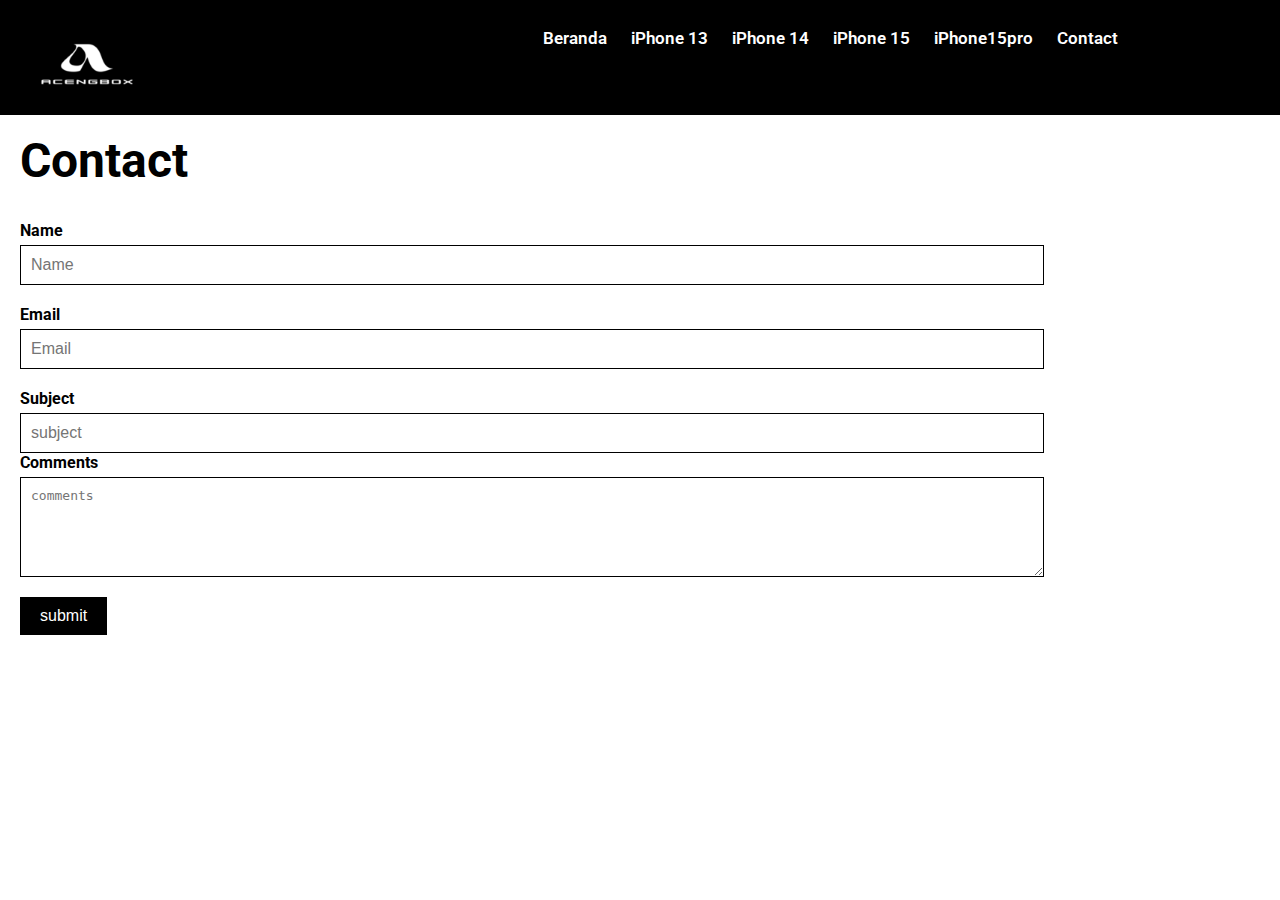
<file: contact.html>
<html>
<head> 
    <title>Contact Page</title>
    <link href="https://fonts.googleapis.com/css2?family=Roboto:wght@400;700&display=swap" rel="stylesheet">

    <style>
        body {
            font-family: 'Roboto', sans-serif;
            margin: 0;
            padding: 0;
            background-color: #fff;
        }
        nav {
            width: 100%;
            background-color: #000000;
            display: flex;
            justify-content: space-between;
            position: fixed;
            top: 0; 
            z-index: 1000; 
        }
        nav div img {
            width: 150px;
        }
        nav a {
            float: left;
            text-align: center;
            padding: 12px;
            color: #FFF;
            text-decoration: none;
            font-size: 17px;
            font-weight: 600;
        }
        nav li {
            display: inline;
            list-style-type: none;
            margin-left: 25px;
        }
        nav a:hover {
            background-color: #808080;
            color: #FFF;
            font-weight: bold;
            border-radius: 4px;
            transition: all;
            transition-duration: 1000ms;
            border: 15px solid rgba(0, 0, 0, 0);
        }
        .main-content {
            width: 80%;
            padding: 20px;
            margin-top: 80px; 
        }
        .main-content h1 {
            font-size: 3em;
            font-weight: 700;
            position: relative;
            display: inline-block;
        }
      
        .form-group {
            margin-bottom: 20px;
        }
        .form-group label {
            display: block;
            margin-bottom: 5px;
            font-weight: 700;
        }
        .form-group input, .form-group textarea {
            width: 100%;
            padding: 10px;
            border: 1px solid #000;
            font-size: 1em;
        }
        .form-group textarea {
            height: 100px;
        }
        .submit-btn {
            background-color: rgb(0, 0, 0);
            color: white;
            border: none;
            padding: 10px 20px;
            font-size: 1em;
            cursor: pointer;
        }
    </style>
</head>
<body>
    <nav>
        <div id="applelogo">
            <p><a href="index.html" class="logoaceng"><img src="Gambar/Acengbox (1).png"></a></p>
        </div>
        <ul>
                <li><a href="index.html">Beranda</a></li>
                <li><a href="iPhone13.html">iPhone 13</a></li>
                <li><a href="iPhone14.html">iPhone 14</a></li>
                <li><a href="iPhone15.html">iPhone 15</a></li>
                <li><a href="iPhone15pro.html">iPhone15pro</a></li>
                <li><a href="contact.html">Contact</a></li>
        </ul>
    </nav>
    
    <div class="main-content">
        <h1>Contact</h1>
        <form>
            <div class="form-group">
                <label for="name">Name</label>
                <input type="text" id="name" placeholder="Name">
            </div>
            <div class="form-group">
                <label for="email">Email</label>
                <input type="email" id="email" placeholder="Email">
            </div>
            <div class="form-group">
                <label for="subject">Subject</label>
                <input type="text" id="subject" placeholder="subject"> 

            <div class="form-group">
                <label for="comments">Comments</label>
                <textarea id="comments" placeholder="comments"></textarea>
            </div>

            <button type="submit" class="submit-btn">submit</button>
        </form>
    </div>
</body>
</html>
</file>
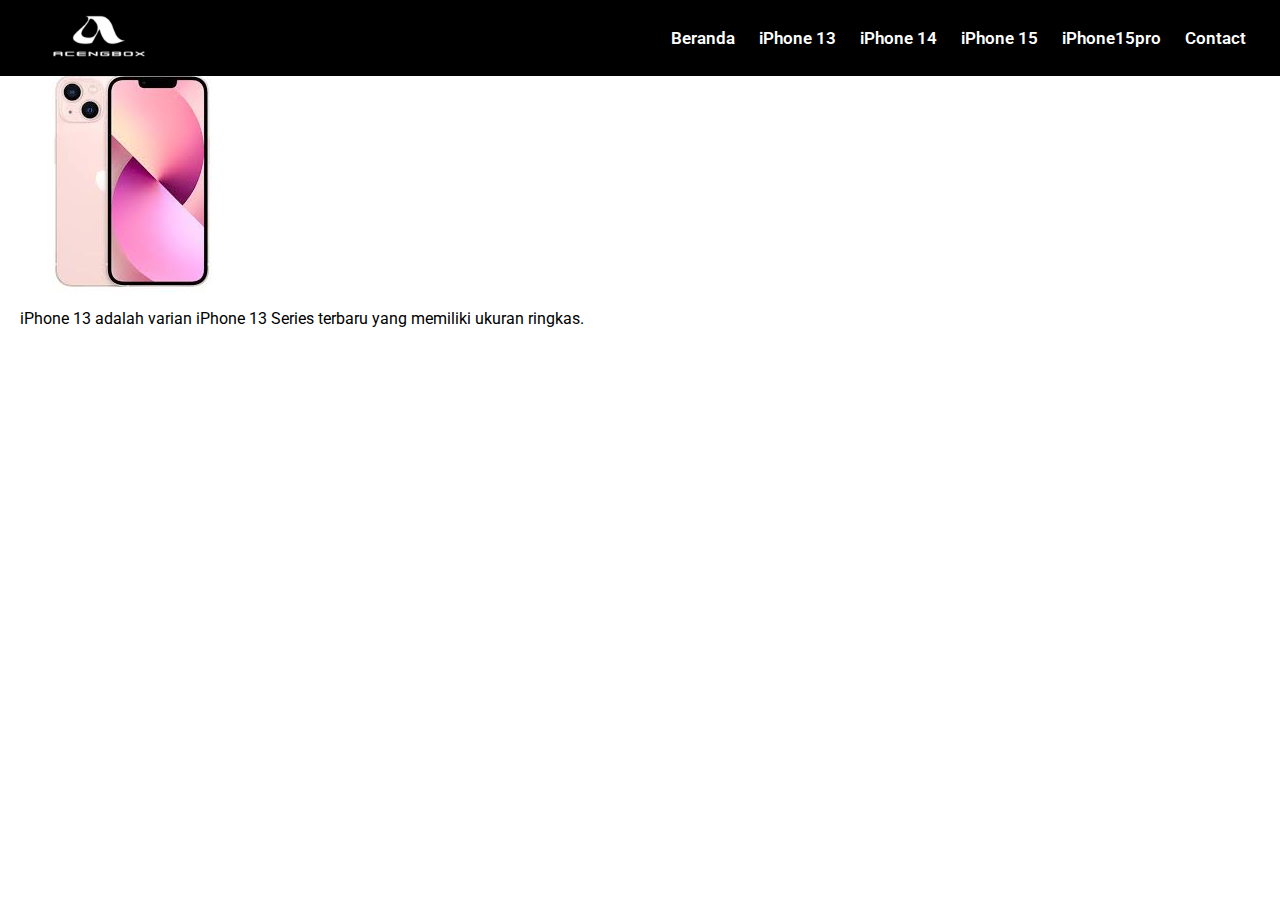
<file: iPhone13.html>
<html>
    <head>
        <title>iPhone 13</title>
        <link rel="stylesheet" href="style/iPhone13.css">
        <meta name="viewport" content="width=device-width, initial-scale=1">

        <nav>
            <div id="applelogo">
            <img src="Gambar/Acengbox (1).png" class="">
            <li><a href="#beranda"></a></li>
            </div>
            <ul>
                <li><a href="index.html">Beranda</a></li>
                <li><a href="iPhone13.html">iPhone 13</a></li>
                <li><a href="iPhone14.html">iPhone 14</a></li>
                <li><a href="iPhone15.html">iPhone 15</a></li>
                <li><a href="iPhone15pro.html">iPhone15pro</a></li>
                <li><a href="contact.html">Contact</a></li>
            </ul>
        </nav>

        <body>
            <main>
                <article id="konten2" class="card">
                    <h2>Iphone 13</h2>
                    <img src="Gambar/Iphone 13 128.jpeg" class="featured-image" alt="iPhone13">
                    <p>iPhone 13 adalah varian iPhone 13 Series terbaru yang memiliki ukuran ringkas.</p>
                </article>
            </main>
        </body>
    </head>
</html>
</file>
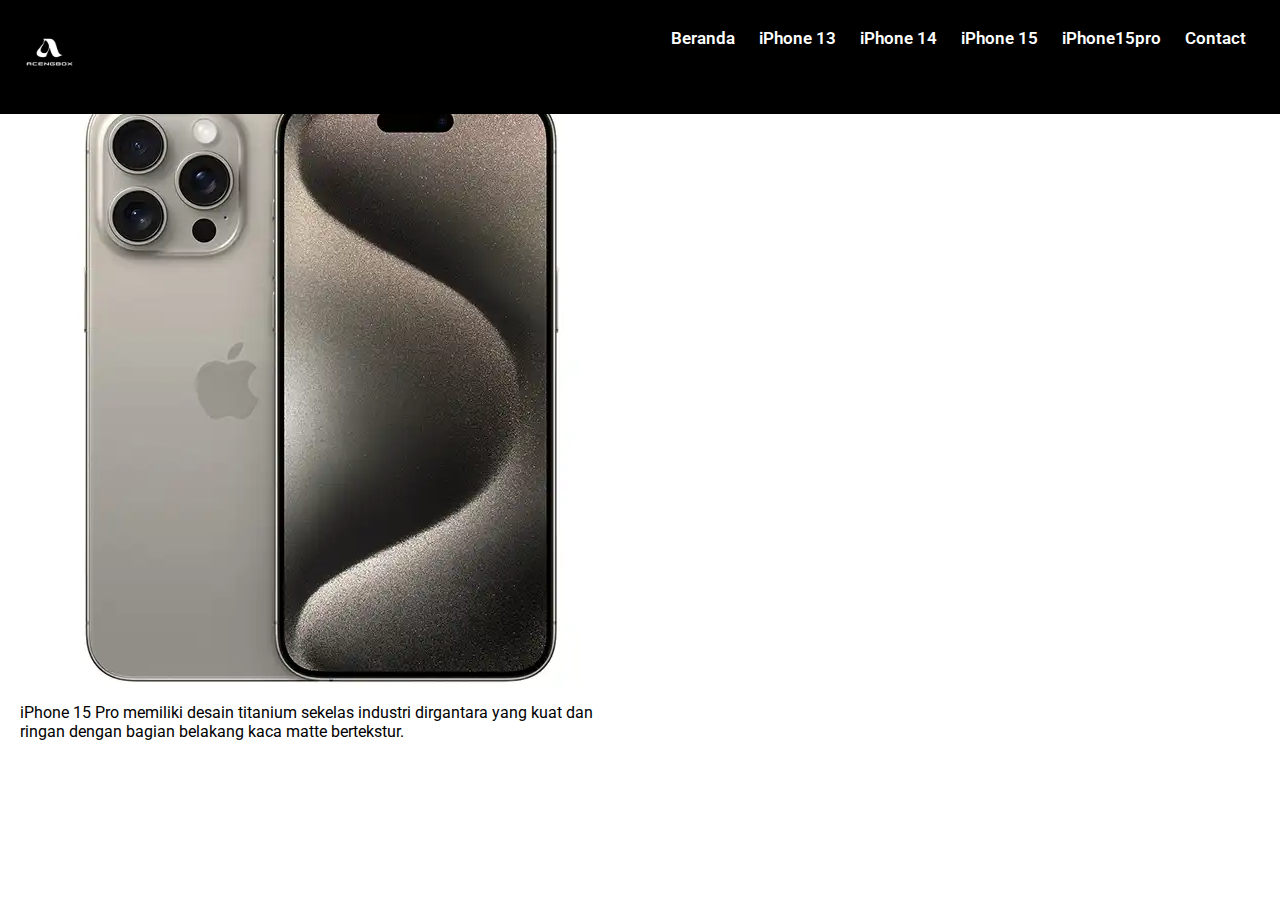
<file: iPhone15pro.html>
</html>
    <head>
        <title>iPhone 15 128</title>
        <link rel="stylesheet" href="style/iPhone15Pro.css">
        <meta name="viewport" content="width=device-width, initial-scale=1">

        <nav>
            <div id="applelogo">
            <p><a href="index.html" class="logoaceng"><img src="Gambar/Acengbox (1).png"></a></p>
            <li><a href="#beranda"></a></li>
            </div>
            <ul>
                <li><a href="index.html">Beranda</a></li>
                <li><a href="iPhone13.html">iPhone 13</a></li>
                <li><a href="iPhone14.html">iPhone 14</a></li>
                <li><a href="iPhone15.html">iPhone 15</a></li>
                <li><a href="iPhone15pro.html">iPhone15pro</a></li>
                <li><a href="contact.html">Contact</a></li>
            </ul>
        </nav>

        <body>
            <main>
                <article id="konten2" class="card">
                    <li><a href="iPhone15.html">iPhone15</a></li>
                    <h2>Iphone 15</h2>
                    <img src="Gambar/Iphone 15 Pro 128.jpeg" class="featured-image" alt="iPhone13">
                    <p>iPhone 15 Pro memiliki desain titanium sekelas industri dirgantara yang kuat dan ringan dengan bagian belakang kaca matte bertekstur.</p>
                </article>
            </main>
        </body>
    </head>
</html>
</file>
<file: style/iPhone13.css>
@import url('https://fonts.googleapis.com/css2?family=Roboto:ital,wght@0,100;0,300;0,400;0,500;0,700;0,900;1,100;1,300;1,400;1,500;1,700;1,900&display=swap');

main {
    padding: 0;
    margin: 0;
}

nav {
    width: 110%;
    background-color: #000000;
    display: flex;
    justify-content: space-between;
    position: fixed;
}

nav div img{
    width: 150px;
}

nav a {
    float: left;
    text-align: center;
    padding: 12px;
    color: #FFF;
    text-decoration: none;
    font-size: 17px;
    font-weight: 600;
}

nav li {
    display: inline;
    list-style-type: none;
    margin-left: 25px;
}

nav a:hover {
    background-color: 	#808080;
    color: #FFF;
    font-weight: bold;
    border-radius: 4px;
    transition: all;
    transition-duration: 1000ms;
    border: 15px solid rgba(0, 0, 0, 0);
}

body {
    font-family: 'Roboto';
    margin: 0;
    padding: 0;
}

#konten2 {
    float: left;
    width: 47%;
    height: 75;
    padding-left: 20px;
}
</file>
<file: style/iPhone15Pro.css>
@import url('https://fonts.googleapis.com/css2?family=Roboto:ital,wght@0,100;0,300;0,400;0,500;0,700;0,900;1,100;1,300;1,400;1,500;1,700;1,900&display=swap');

main {
    padding: 0;
    margin: 0;
}

nav {
    width: 110%;
    background-color: #000000;
    display: flex;
    justify-content: space-between;
    position: fixed;
}

.logoaceng:hover{
    border: none !important;
    text-decoration: none !important;
    border: none !important;
    display: none !important;
}

.logoaceng img{
    width: 75px;
    height: 50px;
}

nav div img{
    width: 150px;
}

nav a {
    float: left;
    text-align: center;
    padding: 12px;
    color: #FFF;
    text-decoration: none;
    font-size: 17px;
    font-weight: 600;
}

nav li {
    display: inline;
    list-style-type: none;
    margin-left: 25px;
}

nav a:hover {
    background-color: 	#808080;
    color: #FFF;
    font-weight: bold;
    border-radius: 4px;
    transition: all;
    transition-duration: 1000ms;
    border: 15px solid rgba(0, 0, 0, 0);
}

body {
    font-family: 'Roboto';
    margin: 0;
    padding: 0;
}


#konten2 {
    float: left;
    width: 47%;
    height: 75%;
    padding-left: 20px;

}
</file>
